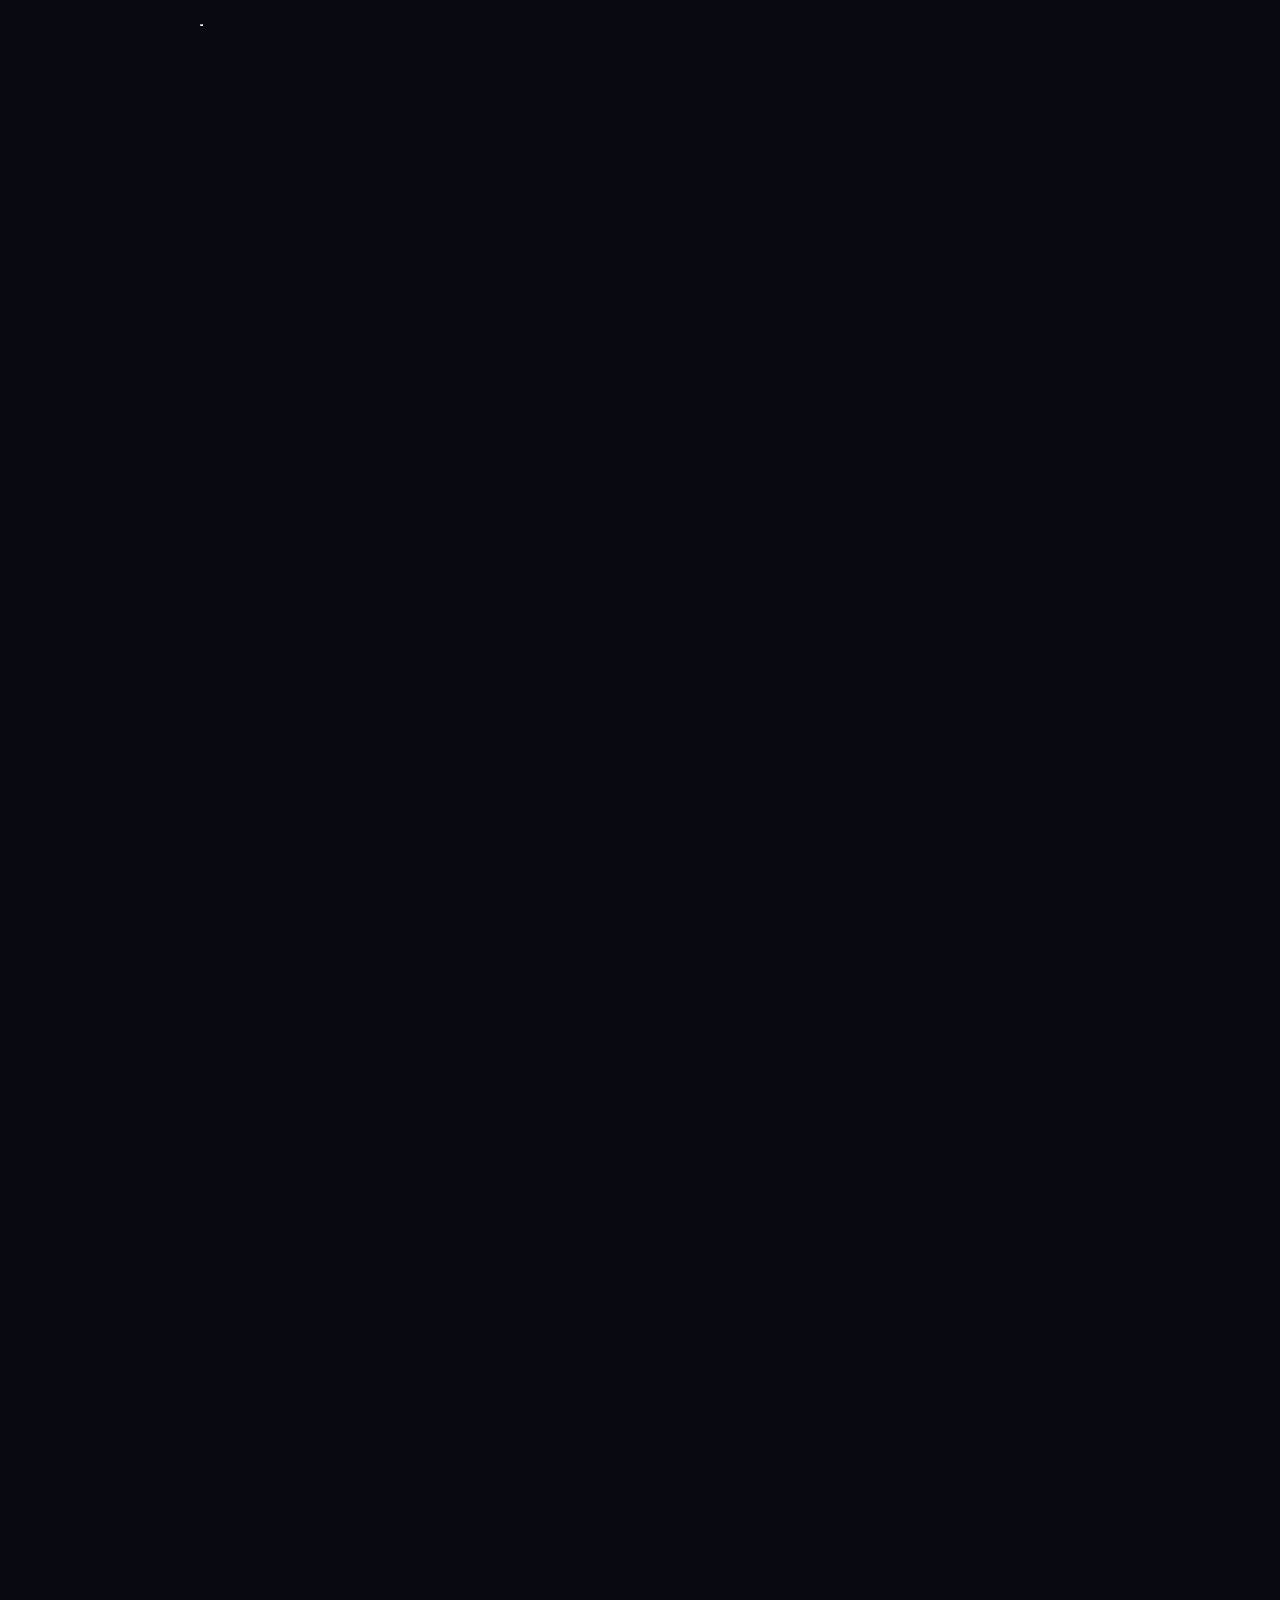
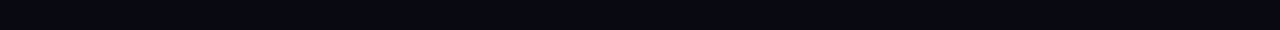
<file: socials.html>
<!DOCTYPE html>
<html>
    <head>
        <meta charset="utf-8">
        <meta name="viewport" content="width=device-width,initial-scale=1">
        <title>Ferosh's Index</title>
        <link rel="stylesheet" href="index.css">

        <meta property="og:type" content="website">
        <meta property="og:url" content="https://evansong.me">
        <meta property="og:title" content="Ferosh">
        <meta property="og:description" content="Designer, developer, artist, degenerate furry and whatever else I feel like.">
        <meta property="og:image" content="https://evansong.me/tempbanner.png">
    </head>

    <body>

        <div class="gradient-top"></div>
        <div class="gradient-bottom"></div>

        <div class="app-mount">
            <div class="app-wrapper">
                <div class="sidebar">
                    <nav class="sidebar-menu-with-margin">
                        <ul id="fade-in-first" class="sidebar-menu-item with-small-bottom-margin">
                            <svg class="ferosh-logo" width="132" height="27" viewBox="0 0 132 27" fill="none" xmlns="http://www.w3.org/2000/svg">
                                <path fill-rule="evenodd" clip-rule="evenodd" d="M72.2107 26.0301C73.3179 26.3034 74.5094 26.44 75.7852 26.44C78.2812 26.44 80.4772 25.9 82.3732 24.82C84.2932 23.716 85.7812 22.192 86.8372 20.248C87.9172 18.304 88.4572 16.072 88.4572 13.552C88.4572 11.2 87.9532 9.07603 86.9452 7.18003C86.0393 5.47616 84.7749 4.08241 83.1519 2.99877L80.3988 8.79398C80.6315 9.13573 80.8336 9.50975 81.0052 9.91603C81.4852 10.972 81.7252 12.184 81.7252 13.552C81.7252 15.184 81.4612 16.552 80.9332 17.656C80.4052 18.76 79.6852 19.588 78.7732 20.14C77.8852 20.692 76.8772 20.968 75.7492 20.968C75.3694 20.968 75.0058 20.938 74.6583 20.8779L72.2107 26.0301ZM77.0447 6.53252C76.6698 6.46019 76.2739 6.42402 75.8572 6.42402C74.7772 6.42402 73.7812 6.73602 72.8692 7.36003C71.9572 7.96003 71.2252 8.81203 70.6732 9.91603C70.1452 10.996 69.8812 12.28 69.8812 13.768C69.8812 15.136 70.1092 16.372 70.5652 17.476C70.7646 17.9246 70.9971 18.3339 71.2627 18.7038L68.5433 24.4283C66.8927 23.3377 65.5987 21.9202 64.6612 20.176C63.6532 18.256 63.1492 16.132 63.1492 13.804C63.1492 11.284 63.6892 9.06403 64.7692 7.14403C65.8492 5.20003 67.3372 3.68803 69.2332 2.60803C71.1532 1.50403 73.3372 0.952026 75.7852 0.952026C77.1209 0.952026 78.3571 1.09382 79.4937 1.3774L77.0447 6.53252ZM6.91211 11.536H14.4361L15.0481 16.684H6.91211V25.936H0.360107V1.49203H16.2361L16.8481 6.64003H6.91211V11.536ZM36.8503 20.788L37.4623 25.936H19.5343V1.45603H35.7703L36.3823 6.60403H26.0863V11.068H33.6103L34.2223 16.216H26.0863V20.788H36.8503ZM52.102 6.96403C51.598 6.72403 50.974 6.60403 50.23 6.60403H46.702V13.084H50.302C50.974 13.084 51.562 12.952 52.066 12.688C52.594 12.4 53.002 12.004 53.29 11.5C53.602 10.996 53.758 10.432 53.758 9.80803C53.758 9.08803 53.614 8.48803 53.326 8.00803C53.038 7.52803 52.63 7.18003 52.102 6.96403ZM40.15 25.936V1.45603H50.446C52.27 1.45603 53.938 1.74403 55.45 2.32003C56.986 2.89603 58.21 3.79603 59.122 5.02003C60.058 6.24403 60.526 7.84003 60.526 9.80803C60.526 11.296 60.214 12.58 59.59 13.66C58.99 14.74 58.198 15.616 57.214 16.288L62.614 25.936H55.018L51.058 18.232H49.978H48.898H46.702V25.936H40.15ZM91.5062 25.216C90.8582 24.976 90.2942 24.712 89.8142 24.424L91.9742 19.492C92.4062 19.732 92.9462 19.972 93.5942 20.212C94.2662 20.452 94.9622 20.656 95.6822 20.824C96.4262 20.968 97.0862 21.04 97.6622 21.04C98.3582 21.04 98.9342 20.944 99.3902 20.752C99.8702 20.56 100.23 20.32 100.47 20.032C100.71 19.72 100.83 19.42 100.83 19.132C100.83 18.844 100.638 18.556 100.254 18.268C99.8942 17.956 99.4262 17.644 98.8502 17.332C98.2742 16.996 97.6742 16.648 97.0502 16.288C96.2582 15.808 95.4302 15.304 94.5662 14.776C93.7262 14.248 92.9342 13.66 92.1902 13.012C91.4462 12.364 90.8462 11.632 90.3902 10.816C89.9342 9.97603 89.7062 9.04003 89.7062 8.00803C89.7302 6.66403 90.1022 5.46403 90.8222 4.40802C91.5662 3.35203 92.6222 2.52403 93.9902 1.92402C95.3582 1.30003 96.9662 0.988026 98.8142 0.988026C100.038 0.988026 101.298 1.16803 102.594 1.52803C103.914 1.86403 105.054 2.35603 106.014 3.00403L104.07 7.43203C103.206 7.12003 102.486 6.89203 101.91 6.74802C101.358 6.60403 100.854 6.50803 100.398 6.46003C99.9422 6.38803 99.4382 6.35203 98.8862 6.35203C98.1422 6.35203 97.5542 6.53203 97.1222 6.89202C96.6902 7.22802 96.4742 7.62403 96.4742 8.08003C96.4742 8.41603 96.6422 8.72803 96.9782 9.01603C97.3382 9.30403 97.7942 9.59203 98.3462 9.88003C98.9222 10.144 99.5342 10.468 100.182 10.852C101.046 11.356 101.91 11.884 102.774 12.436C103.662 12.988 104.466 13.6 105.186 14.272C105.906 14.944 106.482 15.688 106.914 16.504C107.37 17.296 107.598 18.196 107.598 19.204C107.598 20.572 107.202 21.808 106.41 22.912C105.642 23.992 104.526 24.844 103.062 25.468C101.598 26.092 99.8582 26.404 97.8422 26.404C97.2182 26.404 96.5342 26.356 95.7902 26.26C95.0702 26.164 94.3382 26.032 93.5942 25.864C92.8742 25.672 92.1782 25.456 91.5062 25.216ZM131.966 1.45603V25.936H125.414V16.36H116.846V25.936H110.294V1.45603L116.846 1.24002V11.212H125.414V1.45603H131.966Z" fill="#F26EA9"/>
                                </svg>
                        </ul>

                        <ul id="fade-in-first" class="sidebar-menu-item with-small-bottom-margin">
                            <li class="with-very-small-bottom-margin"><a class="underline" href="./index.html">Home</a></li>
                        </ul>

                        <ul id="fade-in-second" class="sidebar-menu-item with-small-bottom-margin">
                            <li class="with-very-small-bottom-margin"><a class="underline" href="https://evansong.me">Projects</a></li>
                            <li class="with-very-small-bottom-margin"><a class="underline" href="https://evansong.me">Fun Stuff</a></li>
                        </ul>

                        <ul id="fade-in-third" class="sidebar-menu-item with-small-bottom-margin">
                            <li class="with-very-small-bottom-margin selected-sidebar-menu-item"><a class="underline" href="./socials.html">Socials</a></li>                        </ul>
                    </nav>
                </div>

                <hr class="separator-wrapper"></hr>

                <div class="content">
                    <div class="content-with-margin">
                        <main>
                            <h1 class="header with-very-small-bottom-margin" id="fade-in-fourth">How to stalk me</h1>
                            <h2 class="mini-header with-small-bottom-margin faded-color" id="fade-in-fourth">Ferosh's online compendium of online accounts, for your convenience</h2>

                            <div>
                                <div class="content-section twitter-card with-small-bottom-margin" id="fade-in-fifth">
                                    <h2 class="mini-header with-small-bottom-margin">
                                        Twitter
                                    </h2>
                                    <div class="content-section-inner">
                                        My personal Twitter account is <span class="monotext">@FeroshUX</span>
                                    </div>
                                    <div class="follow-buttons-in-card">
                                        <a class="follow-button" href="https://twitter.com/FeroshUX">Follow me on Twitter</a>
                                    </div>
                                </div>

                                <div class="content-section youtube-card with-small-bottom-margin" id="fade-in-fifth">
                                    <h2 class="mini-header with-small-bottom-margin">
                                        YouTube
                                    </h2>
                                    <div class="content-section-inner">
                                        My main YouTube account is located at the URL <span class="monotext">Ferosh</span>
                                    </div>
                                    <div class="follow-buttons-in-card">
                                        <a class="follow-button" href="https://www.youtube.com/ferosh">Subscribe on YouTube</a>
                                    </div>
                                </div>

                                <div class="content-section github-card with-small-bottom-margin" id="fade-in-fifth">
                                    <h2 class="mini-header with-small-bottom-margin">
                                        GitHub
                                    </h2>
                                    <div class="content-section-inner">
                                        My development work is mainly located at <span class="monotext">@FeroshUX</span>
                                    </div>
                                    <div class="follow-buttons-in-card">
                                        <a class="follow-button" href="https://www.youtube.com/ferosh">Fork me on GitHub</a>
                                    </div>
                                </div>

                                <div class="content-section discord-card with-small-bottom-margin" id="fade-in-fifth">
                                    <h2 class="mini-header with-small-bottom-margin">
                                        Discord
                                    </h2>
                                    <div class="content-section-inner">
                                        My public Discord account is <span class="monotext">Ferosh#0028</span>
                                    </div>
                                    <div class="follow-buttons-in-card">
                                        <a class="follow-button" href="discord://users/924621655345627196">Add me on Discord</a>
                                    </div>
                                </div>


                                <div class="content-section with-small-bottom-margin" id="fade-in-fifth">
                                    <h2 class="mini-header with-small-bottom-margin">
                                        Social Card
                                    </h2>
                                    <div class="content-section-inner">
                                        This component has a title, description, and button component all in one. It's like a triple whammy for web development. Dope! You should replace this placeholder.
                                    </div>
                                    <div class="follow-buttons-in-card">
                                        <a class="follow-button" href="discord://users/924621655345627196">Social Card - Button</a>
                                    </div>
                                </div>

                                <div class="content-section with-small-bottom-margin" id="fade-in-fifth">
                                    <h2 class="mini-header with-small-bottom-margin">
                                        Social Card
                                    </h2>
                                    <div class="content-section-inner">
                                        This component has a title, description, and button component all in one. It's like a triple whammy for web development. Dope! You should replace this placeholder.
                                    </div>
                                    <div class="follow-buttons-in-card">
                                        <a class="follow-button" href="discord://users/924621655345627196">Social Card - Button</a>
                                    </div>
                                </div>

                                <div class="content-section with-small-bottom-margin" id="fade-in-fifth">
                                    <h2 class="mini-header with-small-bottom-margin">
                                        Social Card
                                    </h2>
                                    <div class="content-section-inner">
                                        This component has a title, description, and button component all in one. It's like a triple whammy for web development. Dope! You should replace this placeholder.
                                    </div>
                                    <div class="follow-buttons-in-card">
                                        <a class="follow-button" href="discord://users/924621655345627196">Social Card - Button</a>
                                    </div>
                                </div>

                                <div class="content-section with-small-bottom-margin" id="fade-in-fifth">
                                    <h2 class="mini-header with-small-bottom-margin">
                                        Social Card
                                    </h2>
                                    <div class="content-section-inner">
                                        This component has a title, description, and button component all in one. It's like a triple whammy for web development. Dope! You should replace this placeholder.
                                    </div>
                                    <div class="follow-buttons-in-card">
                                        <a class="follow-button" href="discord://users/924621655345627196">Social Card - Button</a>
                                    </div>
                                </div>
                            </div>
                        </main>
                    </div>
                </div>
            </div>
        </div>
    </body>
</html>
</file>
<file: index.css>
@import url('https://fonts.googleapis.com/css2?family=Poppins:wght@400;700&display=swap');

html,
body {
    background-color: #090911;
    margin: 0;
    padding: 0;
    color: white;
    font-family: 'Poppins', sans-serif;
    display: flex;
}

h1,
h2,
h3,
h4,
h5,
h6 {
    padding: 0;
    margin: 0;
}

.app-mount {
    display: flex;
}

.app-wrapper {
    margin: 1rem 1rem 0 1rem;
    display: flex;
    flex-direction: row;
    align-items: flex-start;
    justify-content: flex-start;
    overflow-wrap: break-word;
}

.sidebar {
    width: 10rem;
    flex-shrink: 0;
}

.sidebar-menu-with-margin {
    margin-top: 32px;
    margin-bottom: 32px;
}

.sidebar-menu-item li {
    list-style: none;
    display: block;
}

.sidebar-menu-item a {
    width: 100%;
    text-decoration: none;
    color: #f26ea9;
}

.sidebar-menu-item a:visited {
    color: #f26ea9;
}

.sidebar-menu-item a:hover {
    color: #ff98dd;
}


.content-section-inner a {
    width: 100%;
    text-decoration: none;
    color: #f26ea9;
}

.content-section-inner a:visited {
    color: #f26ea9;
}

.content-section-inner a:hover {
    color: #ff98dd;
}

@keyframes fade-in-right {
    from {
        opacity: 0;
        transform: translateX(-15px);
    }

    to {
        opacity: 1;
        transform: translateX(0);
    }
}

@keyframes grow-left {
    from {
        transform: scaleX(0);
    }

    to {
        transform: scaleX(1);
    }
}

@keyframes fade-in-down {
    from {
        opacity: 0;
        transform: translateY(-15px);
    }

    to {
        opacity: 1;
        transform: translateX(0);
    }
}

.separator-wrapper {
    width: 1px;
    background-color: #f26ea9;
    animation: separate-the-content 1s forwards;
    position: relative;
    margin-left: 24px;
    margin-right: 24px;
    flex-shrink: 0;
}

@keyframes separate-the-content {
    0% {
        height: 0px;
    }

    100% {
        height: 100%;
    }
}

#fade-in-first {
    opacity: 0;
    animation: fade-in-right ease 0.4s forwards;
}

#fade-in-second {
    opacity: 0;
    animation: fade-in-right ease 0.4s forwards;
    animation-delay: 0.15s;
}

.spacer {
    width: 2rem;
}

.content {
    max-width: 48rem;
}

.content-with-margin {
    margin-top: 32px;
    margin-bottom: 32px;
}

.header {
    font-size: 24px;
    font-weight: 700;
}

.mini-header {
    font-size: 18px;
    font-weight: 700;
}

.with-small-bottom-margin {
    margin-bottom: 16px;
}

.with-very-small-bottom-margin {
    margin-bottom: 4px;
}


#fade-in-third {
    opacity: 0;
    animation: fade-in-right ease 0.4s forwards;
    animation-delay: 0.2s;
}

#fade-in-fourth {
    opacity: 0;
    animation: fade-in-down ease 0.4s forwards;
    animation-delay: 0.25s;
}

#fade-in-fifth {
    opacity: 0;
    animation: fade-in-down ease 0.4s forwards;
    animation-delay: 0.3s;
}

.content-section {
    background-color: #141424;
    padding: 32px;
    border-radius: 6px;
    transition: 0.2s ease-in-out;
}

.content-section:hover {
    background-color: #1b1b2c;
    /* outline: 2px solid #f26ea9; */
    /* border-left: 4px solid #f26ea9;
    margin-left: -4px; */
    transition: 0.2s ease-in-out;
}

.underline {
    position: relative;
}

.underline::before {
    content: '';
    position: absolute;
    bottom: 0;
    right: 0;
    width: 0;
    height: 2px;
    background-color: #ff98dd;
    transition: width 0.6s cubic-bezier(0.25, 1, 0.5, 1);
}

@media (hover: hover) and (pointer: fine) {
    .underline:hover::before {
        left: 0;
        right: auto;
        width: 100%;
    }
}

.faded-color {
    color: #b3acaf;
}

.monotext {
    font-family: Consolas, Andale Mono WT, Andale Mono, Lucida Console, Lucida Sans Typewriter, DejaVu Sans Mono, Bitstream Vera Sans Mono, Liberation Mono, Nimbus Mono L, Monaco, Courier New, Courier, monospace;
}

.ferosh-logo {
    width: 6rem;
}

.follow-button {
    text-align: center;
    text-decoration: none;
    padding: 8px 16px 8px 16px;
    background-color: #f26ea9;
    color: #090911;
    border-radius: 6px;
}

.follow-button:hover {
    background-color: #ff98dd;
}

.follow-button-secondary {
    text-align: center;
    text-decoration: none;
    padding: 8px 16px 8px 16px;
    background-color: #141424;
    color: white;
    border-radius: 6px;
}

.follow-button-secondary:hover {
    background-color: #1b1b2c;
}

.follow-buttons {
    display: flex;
    gap: 1rem;
    margin-top: 2rem;
}

@media(max-width:750px),
(orientation:portrait) and (pointer:coarse) {
    .app-wrapper {
        margin: 1rem;
        flex-direction: column;
        align-items: stretch
    }

    .sidebar-menu-item {
        align-items: center;
    }

    .content {
        margin-left: 0;
    }

    .separator-wrapper {
        display: none !important;
        visibility: 0 !important;
    }
}
</file>
